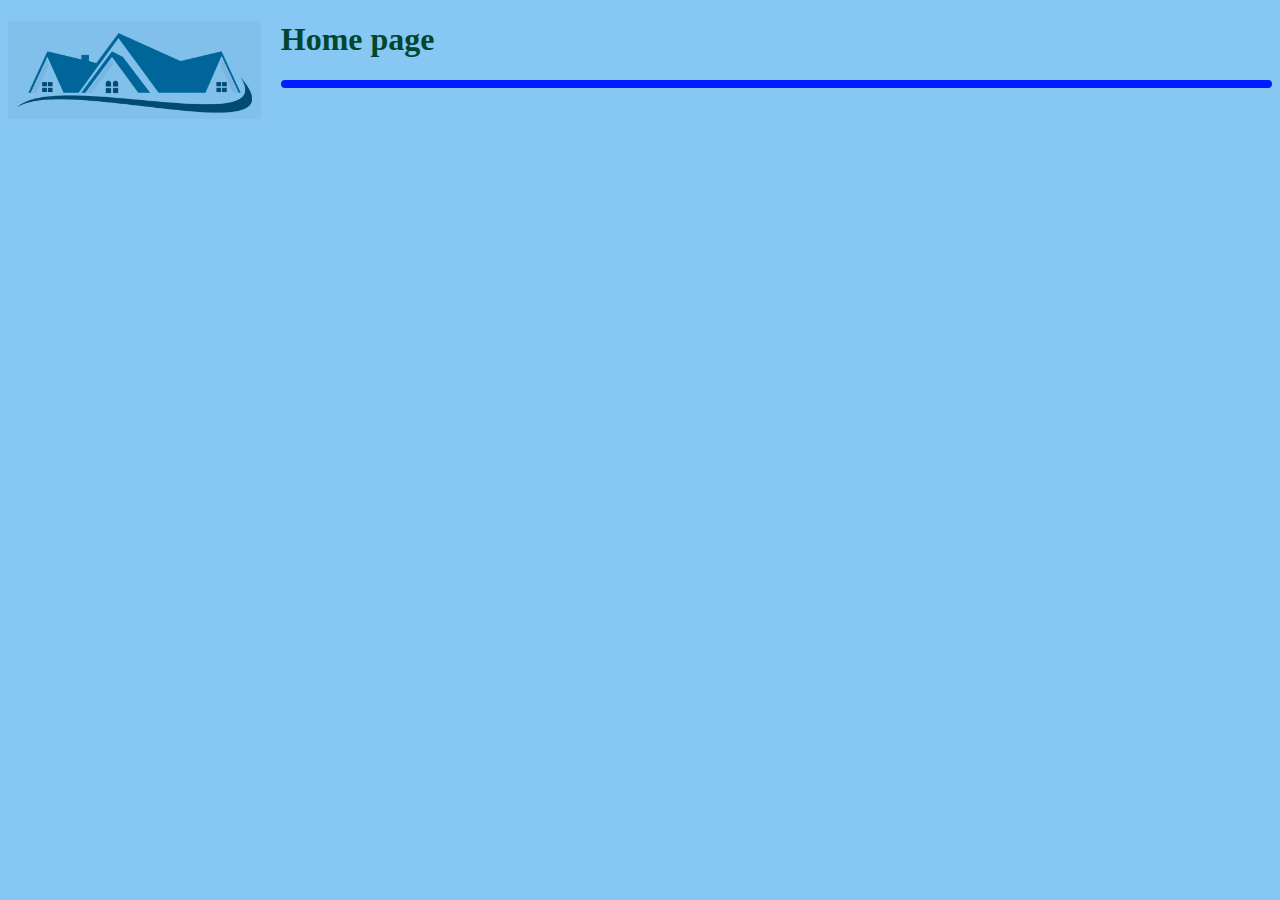
<file: wwwroot/index.html>
<!DOCTYPE html>
<html>
<head>
    <meta charset='utf-8'>
    <meta http-equiv='X-UA-Compatible' content='IE=edge'>
    <title>Home</title>
    <meta name='viewport' content='width=device-width, initial-scale=1'>
    <link rel="stylesheet" href="./css/site.css" />
</head>
<body>
    <img src="./images/home-icon.png" alt="" class="icon">
    <h1>Home page</h1>
    <hr>
    <script>
        console.log("index");
    </script>
</body>
</html>
</file>
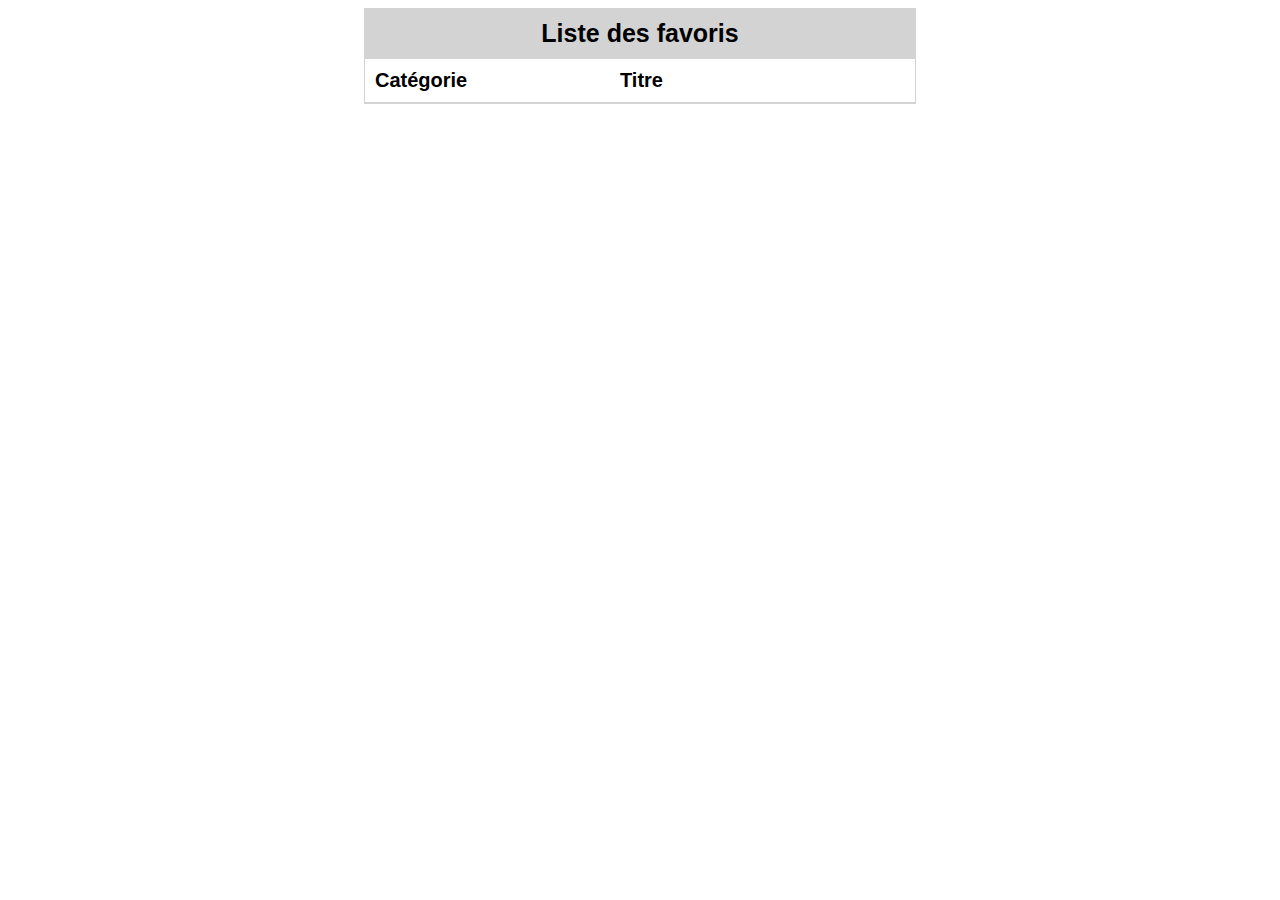
<file: wwwroot/ETagDemoClient/index.html>
<!DOCTYPE html>
<html lang="en">

    <head>
        <meta charset="UTF-8">
        <meta author="Nicolas Chourot" content="Demo of API service call">
        <meta http-equiv="X-UA-Compatible" content="IE=edge">
        <meta name="viewport" content="width=device-width, initial-scale=1.0">
        <title>Document</title>
        <style>
            .mainContainer {
                width: 30%;
                min-width: 550px;
                margin: auto;
                border: 1px solid lightgray;
                font-family: 'Segoe UI', Tahoma, Geneva, Verdana, sans-serif
            }

            .header {
                font-size: 25px;
                font-weight: bold;
                border-bottom: 1px solid lightgray;
                padding: 10px;
                text-align: center;
                background-color: lightgray;
            }

            div2 {
                border: 1px solid red;
            }

            .dataGrid {
                display: grid;
                grid-template-columns: 200px 45px auto;
            }

            .headCell {
                font-size: 20px;
                font-weight: bold;
                padding: 10px;
                border-bottom: 1px solid lightgray;
            }

            .dataCell {
                font-size: 20px;
                color: black;
                background-color: rgb(255, 255, 255);
                padding: 5px;
                border: 1px solid white;
            }

            .favicon {
                width: 32px;
                text-align: center;
                vertical-align: middle;
            }

            .text {
                padding-top: 5px;
                text-overflow: ellipsis;
                white-space: nowrap;
                overflow: hidden;
            }
        </style>
    </head>

    <body>
        <div class="mainContainer">
            <div class="header">
                Liste des favoris
            </div>
            <div class="dataGrid">
                <div class="headCell"> Catégorie </div>
                <div class="headCell"> </div>
                <div class="headCell"> Titre </div>
            </div>
            <div class="dataGrid" id="dataGrid">
                <!-- Contenu injecté par la méthode fillDataGrid() -->
            </div>
        </div>

        <script src="https://code.jquery.com/jquery-3.6.1.min.js"></script>
        <script defer>
            const Host = "http://localhost:5000";
            const API = "/api/bookmarks";
            const periodicRefreshPeriod = 5;
            let currentETag = "";

            webAPI_HEAD(checkETag);
            setInterval(() => {
                webAPI_HEAD(checkETag);
            }, periodicRefreshPeriod * 1000);
            function checkETag(ETag) {
                if (ETag != currentETag) {
                    currentETag = ETag;
                    webAPI_GET_ALL(fillDataGrid, "?sort=Category&sort=Title");
                }
            }
            function webAPI_HEAD(successCallBack) {
                $.ajax({
                    url: Host + API,
                    type: 'HEAD',
                    contentType: 'text/plain',
                    complete: function (request) {
                        console.log(request.getResponseHeader('ETag'));
                        successCallBack(request.getResponseHeader('ETag'));
                    },
                    error: function (jqXHR) {
                        console.log("webAPI_HEAD - error", jqXHR.status);
                    }
                });
            }
            function webAPI_GET_ALL(successCallBack, queryString = "") {
                $.ajax({
                    url: Host + API + queryString,
                    type: 'GET',
                    contentType: 'text/plain',
                    data: {},
                    success: (data, status, xhr) => {
                        let ETag = xhr.getResponseHeader("ETag");
                        successCallBack(data, ETag);
                        console.log("webAPI_GET_ALL - success", data);
                        console.log(`ETag: ${ETag}`);
                    },
                    error: function (jqXHR) {
                        errorCallBack(jqXHR.status);
                        console.log("webAPI_HEAD - error", jqXHR.status);
                    }
                });
            }
            function insertDataCell(data) {
                $("#dataGrid").append($("<div class='dataCell'><div class='text'>" + data + "</div></div>"));
            }
            function insertFavicon(url) {
                let link = $(`<a href='${url}' target='_blank'></a>`)
                link.append($(`<div class='dataCell'><img class='favicon' src="https://www.google.com/s2/favicons?domain=${url}&sz=48"></div>`));
                $("#dataGrid").append(link);
            }
            function insertDataRow(dataRow) {
                insertDataCell(dataRow.Category);
                insertFavicon(dataRow.Url);
                insertDataCell(dataRow.Title);
            }
            
            function fillDataGrid(dataList, ETag) {
                currentETag = ETag;
                $("#dataGrid").empty();
                let currentCat = "";
                for (let data of dataList) {
                    if (currentCat != data.Category)
                        currentCat = data.Category
                    else
                        data.Category = "";
                    insertDataRow(data);
                }
            }
        </script>
    </body>

</html>
</file>
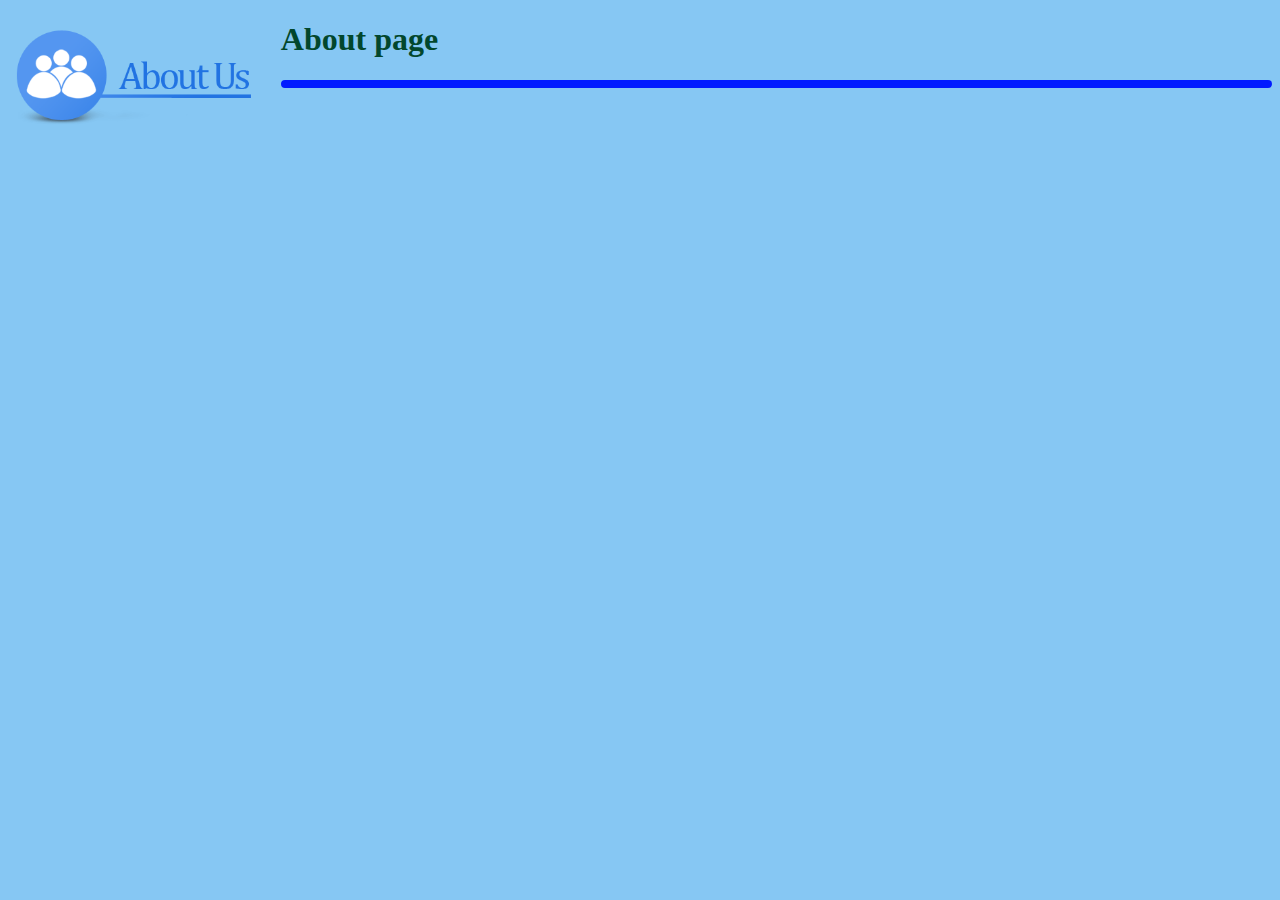
<file: wwwroot/about.html>
<!DOCTYPE html>
<html>
<head>
    <meta charset='utf-8'>
    <meta http-equiv='X-UA-Compatible' content='IE=edge'>
    <title>About</title>
    <meta name='viewport' content='width=device-width, initial-scale=1'>
    <link rel="stylesheet" href="./css/site.css" />
</head>
<body>
    <img src="./images/about-icon.png" alt="" class="icon">
    <h1>About page</h1>
    <hr>
</body>
</html>
</file>
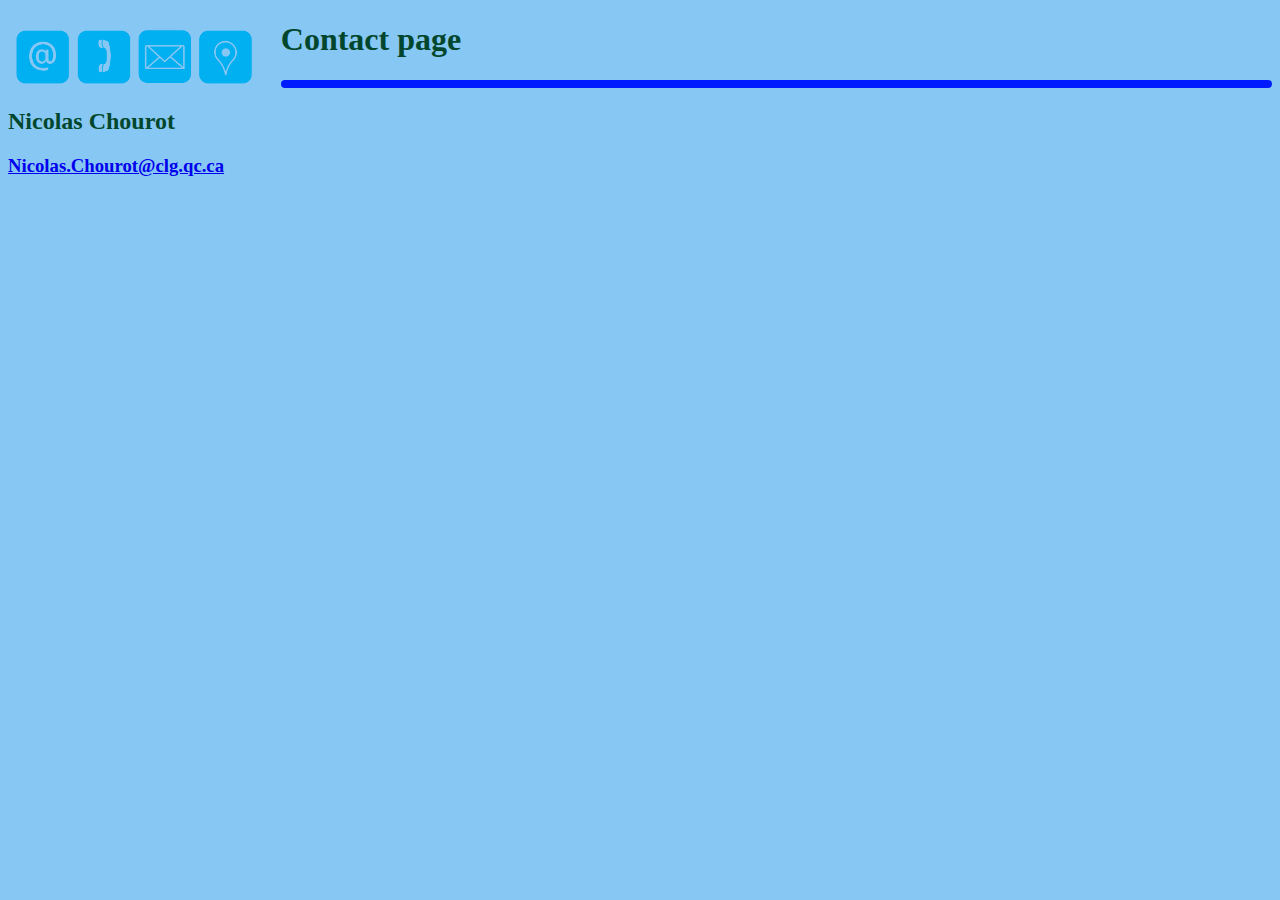
<file: wwwroot/contact.html>
<!DOCTYPE html>
<html>
<head>
    <meta charset='utf-8'>
    <meta http-equiv='X-UA-Compatible' content='IE=edge'>
    <title>Contact</title>
    <meta name='viewport' content='width=device-width, initial-scale=1'>
    <link rel="stylesheet" href="./css/site.css" />
</head>
<body>
    <img src="./images/contact-icon.png" alt="" class="icon">
    <h1>Contact page</h1>
    <hr>
    <h2>Nicolas Chourot</h2>
    <h3><a href='mailto:Nicolas.Chourot@clg.qc.ca'>Nicolas.Chourot@clg.qc.ca</a></h3>
</body>
</html>
</file>
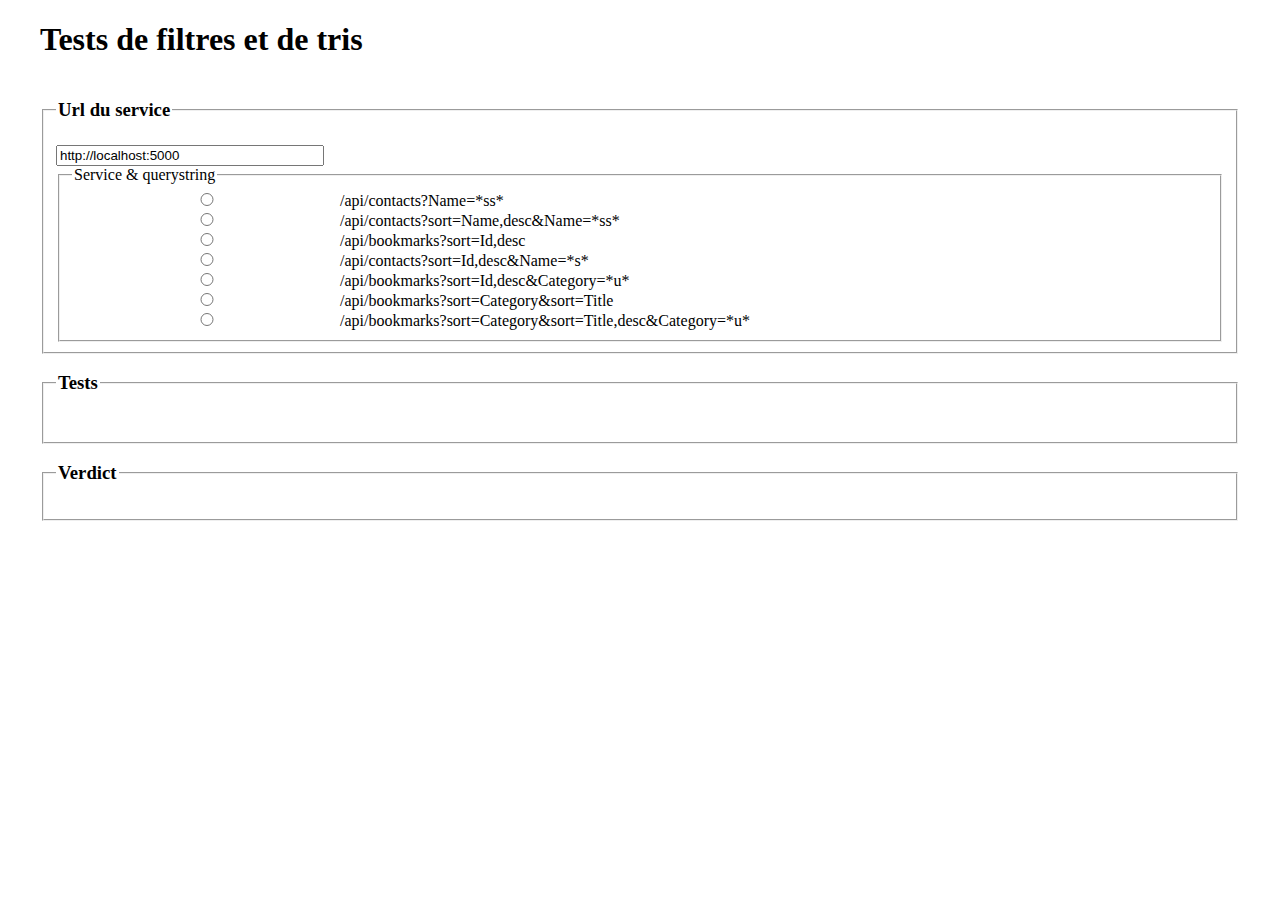
<file: wwwroot/testFiltersAndSorts.html>
<!DOCTYPE html>
<html lang="en">

    <head>
        <meta charset="UTF-8">
        <meta author="Nicolas Chourot">
        <meta http-equiv="Content-Type" content="text/html; charset= ISO-8859-1">
        <title>Test Maths API</title>

        <!-- Latest compiled and minified CSS -->
        <style>
            body {
                width: 1200px;
                margin: auto;
            }

            input {
                width: 260px;
            }

            .container {
                font-family: 'Courier New', Courier, monospace;
                font-size: large;
                font-weight: bold;
            }
        </style>
    </head>

    <body>
        <!-- Entête de la liste de contact -->
        <h1>Tests de filtres et de tris</h1>
        <fieldset>
            <legend>
                <h3>Url du service</h3>
            </legend>
            <input type="text" id="serviceHost" value="http://localhost:5000" placeholder="host">
            <fieldset>
                <legend>Service & querystring</legend>

                <input type="radio" name="querystring" value="/api/contacts?Name=*ss*">/api/contacts?Name=*ss*<br>
                <input type="radio" name="querystring"
                    value="/api/contacts?sort=Name,desc&Name=*ss*">/api/contacts?sort=Name,desc&Name=*ss* <br>
                <input type="radio" name="querystring"
                    value="/api/bookmarks?sort=Id,desc">/api/bookmarks?sort=Id,desc<br>
                <input type="radio" name="querystring"
                    value="/api/contacts?sort=Id,desc&Name=*s*">/api/contacts?sort=Id,desc&Name=*s*<br>
                <input type="radio" name="querystring"
                    value="/api/bookmarks?sort=Id,desc&Category=*u*">/api/bookmarks?sort=Id,desc&Category=*u*<br>
                <input type="radio" name="querystring"
                    value="/api/bookmarks?sort=Category&sort=Title">/api/bookmarks?sort=Category&sort=Title<br>
                <input type="radio" name="querystring"
                    value="/api/bookmarks?sort=Category&sort=Title,desc&Category=*u*">/api/bookmarks?sort=Category&sort=Title,desc&Category=*u*<br>
            </fieldset>

        </fieldset>
        <fieldset>
            <legend>
                <h3>Tests</h3>
            </legend>
            <pre id="container"></pre>
        </fieldset>
        <fieldset>
            <legend>
                <h3>Verdict</h3>
            </legend>
            <div id="verdict"></div>
        </fieldset>
        <script src="https://code.jquery.com/jquery-3.6.1.min.js"></script>
        <script>
            "use strict";

            let problems = 0;

            $(document).ready(() => {
                $("#LaunchTestCMD").on('click', () => {
                    launchTests($("#serviceHost").val().trim());
                })

                $("#serviceHelp").on('click', () => {
                    console.log($("#serviceHost").val().trim());
                    document.location = $("#serviceHost").val().trim();
                })

                $('input[type=radio][name=querystring]').change(function () {
                    launchTests($("#serviceHost").val().trim() + this.value);
                });
            });

            async function launchTests(host) {
                problems = 0;
                $(".container").empty();
                $("#verdict").text("Test en cours");
                if (!(await GET(host, "", showResult))) {
                    $("#verdict").text("Service introuvable!");
                } else {
                    $("#verdict").text("Terminé");
                }
            }
            function showResult(result) {
                let content = JSON.stringify(result, undefined, 4);
                let container = document.getElementById('container');
                container.innerHTML = content;
            }
            function GET(service, queryString, successCallBack = null, errorCallBack = null) {
                return new Promise(resolve => {
                    $.ajax({
                        url: service + queryString,
                        type: 'GET',
                        success: data => {
                            if (successCallBack != null) successCallBack(data);
                            resolve(true);
                        },
                        error: function (jqXHR, textStatus, errorThrown) {
                            if (errorCallBack != null) errorCallBack(errorThrown);
                            console.log("service - error");
                            resolve(false);
                        }
                    });
                });
            }
        </script>
    </body>

</html>
</file>
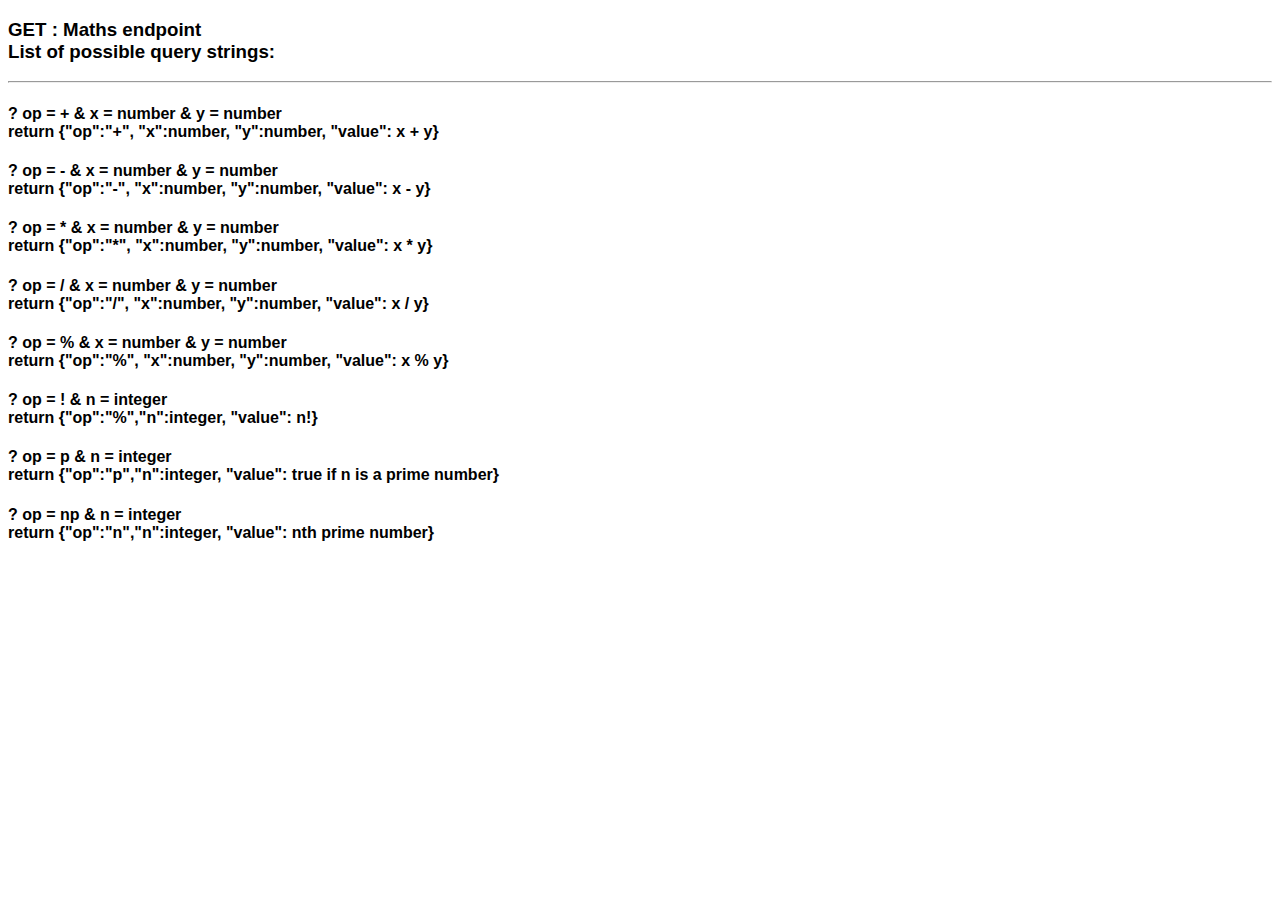
<file: wwwroot/API-Help-Pages/API-Maths-Help.html>
<!DOCTYPE html>
<html lang="en">

    <head>
        <meta charset="UTF-8">
        <meta http-equiv="X-UA-Compatible" content="IE=edge">
        <meta name="viewport" content="width=device-width, initial-scale=1.0">
        <title>Document</title>
    </head>

    <body>
        <div style=font-family:arial>
            <h3>GET : Maths endpoint <br> List of possible query strings:</h3>
            <hr>
            <h4>? op = + & x = number & y = number <br>return {"op":"+", "x":number, "y":number, "value": x + y} </h4>
            <h4>? op = - & x = number & y = number <br>return {"op":"-", "x":number, "y":number, "value": x - y} </h4>
            <h4>? op = * & x = number & y = number
                <br>return {"op":"*", "x":number, "y":number, "value": x * y}
            </h4>
            <h4>? op = / & x = number & y = number
                <br>return {"op":"/", "x":number, "y":number, "value": x / y}
            </h4>
            <h4>? op = % & x = number & y = number
                <br>return {"op":"%", "x":number, "y":number, "value": x % y}
            </h4>
            <h4>? op = ! & n = integer <br>return {"op":"%","n":integer, "value": n!} </h4>
            <h4>? op = p & n = integer
                <br>return {"op":"p","n":integer, "value": true if n is a prime number}
            </h4>
            <h4>? op = np & n = integer
                <br>return {"op":"n","n":integer, "value": nth prime number}
            </h4>
        </div>
    </body>

</html>
</file>
<file: wwwroot/css/site.css>
body{
   background-color: rgb(134, 199, 243);
   color:rgb(2, 71, 45);
}
hr {
   border: 4px solid rgb(1, 27, 255);
  border-radius: 4px;
}
.icon {
   width: 20%;
   float: left;
   margin-right: 20px;
}
</file>
